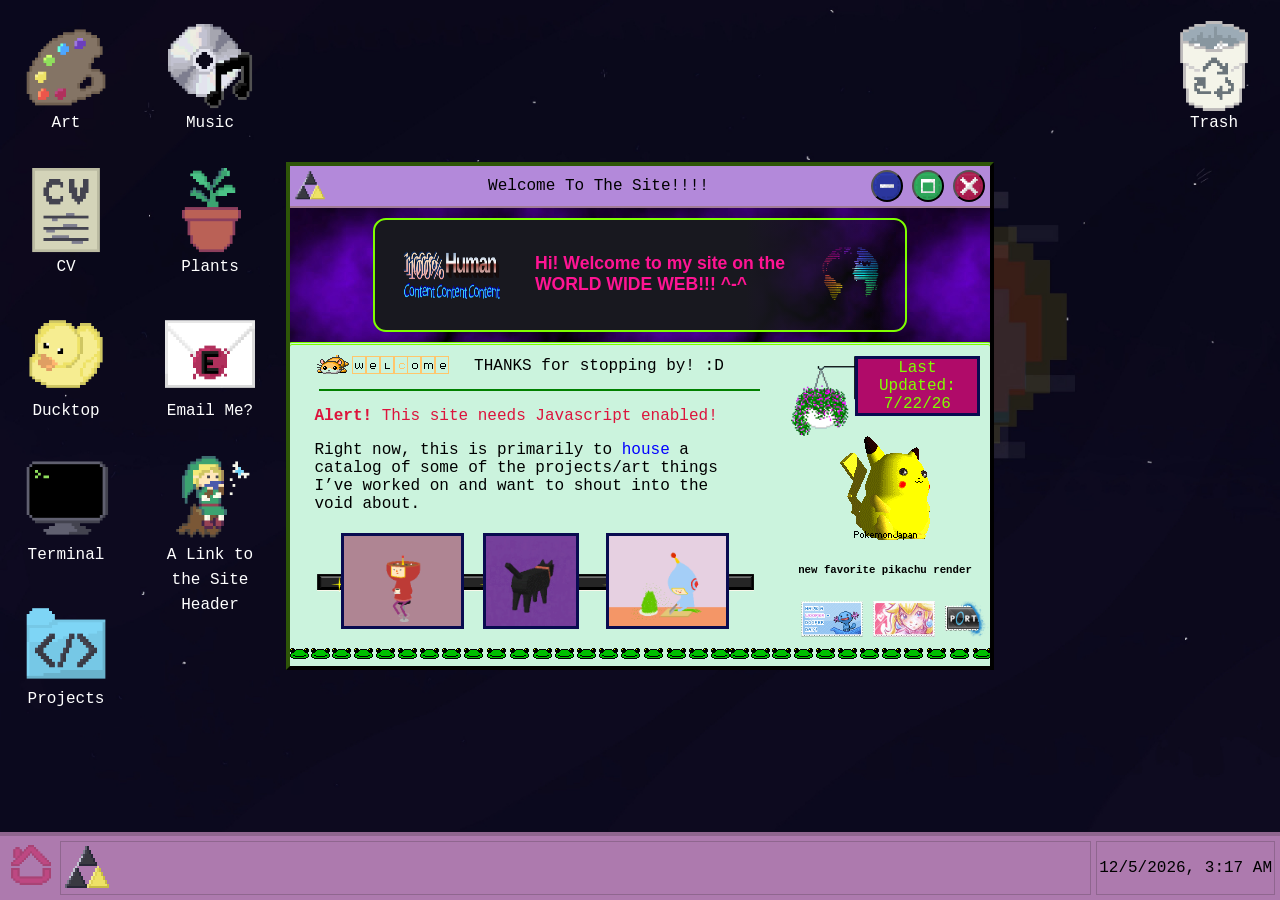
<file: index.html>
<!DOCTYPE html>
<html lang en>

<head>
  <meta charset="UTF-8">
  <meta name="viewport" contect="width=device-width, initial-scale=1.0">
  <meta http-equiv="X-UA-Compatible" content="ie=edge">
  <title>www.nataliechmura.com</title>
  <link rel="stylesheet" href="./style.css">
  <link rel="icon" href="./content/icons/Favicon.png" type=image/x-icon">
  <script src="./index.js"></script>
</head>

<body>
  <div class="image-container" alt="Desktop view, backgound shows slightly glitched pixelated heart in space">
    <div class="desktop-space" id="desktop-space">
      <div id="menu-container" class="home-menu">
        <div class="button-zone">
          <button class="restart" onclick="navbar.restart()"></button>
          <button class="sleep" onclick="navbar.sleep()"></button>
          <button class="power" onclick="navbar.power()"></button>
          <button class="dark-mode-toggle" id="toggles_dark_mode"></button>
        </div>
        <div class="pfp-zone">

        </div>
        <div class="info-zone">
          <span class="info-span" style="align-self: center;">Natalie Chmura</span>
          <div class="line"></div>
          <ul class="info-span" style="list-style-type: none; margin: 5px; padding: 0; text-align: center;">
            <li>he/she/they</li>
            <li></br></li>
            <li>Cleveland, Ohio</li>
            <li></br></li>
            <li>Computer Scientist</li>
          </ul>
          <div style="display: flex; flex-flow: row;">
            <p class="tip">
              BS </br>@tOSU
            </p>
            <div class="tip">
              <img src="./content/art/grad.gif"
                alt="loop of a graduate holding up a spinning diploma like they obtained an item in a zelda game"
                style="width: 96px; height: 118px;">
            </div>
          </div>
        </div>
        <div class="link-zone">
          <div class="line"></div>
          <span class="info-span" style="align-self: center;">Installed Programs</span>
          <div class="line"></div>
          <ul class="styling"> <!-- Regular Programs -->
            <li class="styling a" onclick="navbar.toggle_show('art-program')">
              <div class="licon art" alt="palette icon"></div>
              <span class="lspan">art projects</span>
            </li>
            <li class="styling a" onclick="navbar.show_file('cv', 'Natalie_Chmura_CV.pdf')">
              <div class="licon cv" alt="cv icon"></div>
              <span class="lspan">curriculum vitae</span>
            </li>
            <li class="styling a" onclick="navbar.toggle_show('duck-program')">
              <div class="licon duck" alt="rubber duck icon"></div>
              <span class="lspan">ducktop buddy</span>
            </li>
            <li class="styling a" onclick="navbar.toggle_show('terminal-program')">
              <div class="licon term" alt="terminal icon"></div>
              <span class="lspan">terminal</span>
            </li>
            <li class="styling a" onclick="navbar.toggle_show('file-program')">
              <div class="licon file" alt="file folder icon"></div>
              <span class="lspan">other projects</span>
            </li>
            <li class="styling a" onclick="navbar.toggle_show('music-program')">
              <div class="licon music" alt="music note icon"></div>
              <span class="lspan">music projects</span>
            </li>
            <li class="styling a" onclick="navbar.toggle_show('plant-program')">
              <div class="licon plant" alt="potted plant icon"></div>
              <span class="lspan">plant posts</span>
            </li>

            <li class="styling a" onclick="navbar.toggle_show('trash-program')">
              <div class="licon trash" alt="trash can icon"></div>
              <span class="lspan">trash program</span>
            </li>
          </ul>
          <div class="line"></div>
          <span class="info-span" style="align-self: center;">Web Links</span>
          <div class="line"></div>
          <ul class="styling"> <!-- Social Media -->
            <li class="styling a" onclick="window.open('https://github.com/natalieCloud', '_blank')">
              <div class="licon github" alt="Github logo"></div>
              <span class="lspan">github</span>
            </li>
            <li class="styling a" onclick="window.open('https://www.instagram.com/natalie_chmura', '_blank')">
              <div class="licon instagram" alt="Instagram logo"></div>
              <span class="lspan">instagram</span>
            </li>
            <li class="styling a" onclick="window.open('https://www.linkedin.com/in/nataliechmura34224/', '_blank')">
              <div class="licon linkedin" alt="linkedin logo"></div>
              <span class="lspan">linkedin</span>
            </li>
            <li class="styling a" onclick="window.open('https://pixelfed.social/Chmura', '_blank')">
              <div class="licon pixelfed" alt="pixelfed logo"></div>
              <span class="lspan">pixelfed</span>
            </li>
            <li class="styling a" onclick="navbar.sendEmail()">
              <div class="licon email" alt="email icon"></div>
              <span class="lspan" style="font-size: small;">ntchmura[@]proton.me</span>
            </li>
            <li class="styling a" onclick="window.open('http://www.nataliechmura.com', '_blank')">
              <div class="licon website" alt="tangerine icon"></div>
              <span class="lspan">website</span>
            </li>
          </ul>
        </div>
      </div>
      <div id="art-program-icon" class="desktop-full" style="left: 1rem; top: 1rem;"
        onclick="navbar.toggle_show('art-program')">
        <div class="desktop-icon art"></div>
        <div class="desktop-icon-text">Art</div>
      </div>
      <div id="cv-program-icon" class="desktop-full" style="left: 1rem; top: 10rem;"
        onclick="navbar.show_file('cv', 'Natalie_Chmura_CV.pdf')">
        <div class="desktop-icon cv"></div>
        <div class="desktop-icon-text">CV</div>
      </div>
      <div id="duck-program-icon" class="desktop-full" style="left: 1rem; top: 19rem;"
        onclick="navbar.toggle_show('duck-program')">
        <div class="desktop-icon duck"></div>
        <div class="desktop-icon-text">Ducktop</div>
      </div>
      <div id="email-program-icon" class="desktop-full" style="left: 10rem; top: 19rem;" onclick="navbar.sendEmail()">
        <div class="desktop-icon email"></div>
        <div class="desktop-icon-text">Email Me?</div>
      </div>
      <div id="file-program-icon" class="desktop-full" style="left: 1rem; top: 37rem;"
        onclick="navbar.toggle_show('file-program')">
        <div class="desktop-icon file"></div>
        <div class="desktop-icon-text">Projects</div>
      </div>
      <div id="music-program-icon" class="desktop-full" style="left: 10rem; top: 1rem;"
        onclick="navbar.toggle_show('music-program')">
        <div class="desktop-icon music"></div>
        <div class="desktop-icon-text">Music</div>
      </div>
      <div id="plant-program-icon" class="desktop-full" style="left: 10rem; top: 10rem;"
        onclick="navbar.toggle_show('plant-program')">
        <div class="desktop-icon plant"></div>
        <div class="desktop-icon-text">Plants</div>
      </div>
      <div id="terminal-program-icon" class="desktop-full" style="left: 1rem; top: 28rem;"
        onclick="navbar.toggle_show('terminal-program')">
        <div class="desktop-icon term"></div>
        <div class="desktop-icon-text">Terminal</div>
      </div>
      <div id="site-header-program-icon" class="desktop-full" style="left: 10rem; top: 28rem;"
        onclick="navbar.toggle_show('site-header-program')">
        <div class="desktop-icon site-header"></div>
        <div class="desktop-icon-text">A Link to the Site Header</div>
      </div>
      <div id="trash-program-icon" class="desktop-full" style="right: 1rem; top: 1rem;"
        onclick="navbar.toggle_show('trash-program')">
        <div class="desktop-icon trash"></div>
        <div class="desktop-icon-text">Trash</div>
      </div>
      <div id="art-program" class="running-prog">
        <div class="common head">
          <div class="pic-head" style="content: url(./content/icons/art_24.png);"></div>
          <span class="span-title">Art</span>
          <button class="button-head min" onclick="navbar.toggle_min('art-program')"></button>
          <button class="button-head max" onclick="navbar.toggle_max('art-program')"></button>
          <button class="button-head close" onclick="navbar.toggle_close('art-program')"></button>
        </div>
        <div class="build" id="build">

          <div class="content" style="background-color: transparent;">
            <div id="jupiter" class="art-page">
              <img src="./content/icons/coffee.png" style="position: absolute; width: 10%; bottom: 15%; left: 53%" alt="Cup of spilled coffee">
              <img src="./content/art/jupiter.jpg" class="art-img" style="border: 3px saddlebrown solid;" alt="Jupiter suncatcher on window in front of tree.">
              <div style="display: flexbox; flex-flow: column; width: 100%; flex-grow: 1;">
                <h3 class="art-title">Stained Glass Light Catcher, Jupiter</h3>
                <p class="art-talk">
                  Made in a crafts class I took in high-school. The first time I used a soldering iron!
                </p>
              </div>
              <div style="display: flexbox; position: absolute; bottom: 0rem; right: 0rem;">
                <button class="button-head prev" onclick="navbar.go_prev(0)"></button>
                <button class="button-head next" onclick="navbar.go_next(0)"></button>
              </div>
            </div>
            <div id="jfsp" class="art-page" >
              <img src="./content/art/jfsp.jpg" class="art-img" style="border: 5px black solid;" alt="square canvas, womans lower body in jumpsuit with green tint">
              <div style="display: flexbox; flex-flow: column; width: 100%; flex-grow: 1;">
                <h3 class="art-title">Jun Fukamachi Second Phase, Painted</h3>
                <p class="art-talk">
                  This is the piece that actually got me started in album cover painting! I enjoyed the aesthetic
                  but couldn't afford to/wasn't into collecting records. Absolute banger of an album - would highly
                  recommend!
              </div>
              <div style="display: flexbox; position: absolute; bottom: 0rem; right: 0rem;">
                <button class="button-head prev" onclick="navbar.go_prev(1)"></button>
                <button class="button-head next" onclick="navbar.go_next(1)"></button>
              </div>
            </div>
            <div id="reigen" class="art-page">
              <img src="./content/art/ar.jpg" class="art-img" style="border: 3px purple solid;" alt="man ready to scam you smiles advertising his psychic consultation services">
              <div style="display: flexbox; flex-flow: column; width: 100%; flex-grow: 1;">
                <h3 class="art-title">Arataka Reigen Poster, Painted</h3>
                <p class="art-talk">From the series Mob Psycho 100! Had a 2 year gap inbetween sketching it
                  and painting it... before I brought my paints to school with me these types of gaps were not uncommon.
                </p>
              </div>
              <div style="display: flexbox; position: absolute; bottom: 0rem; right: 0rem;">
                <button class="button-head prev" onclick="navbar.go_prev(2)"></button>
                <button class="button-head next" onclick="navbar.go_next(2)"></button>
              </div>
            </div>
            <div id="ram" class="art-page">
              <div style="display: flexbox; flex-flow: column; width: 100%; flex-grow: 1;">
                <img src="./content/art/ram.jpg" class="art-img" style="align-content: center; border: 5px goldenrod solid;" alt="painting of album cover, half-and-half two different robot masks">
                <h3 class="art-title">Random Access Memories, Painted</h3>
                <p class="art-talk talk-box">
                  This album was done during undergrad! Unknown before now - I chose this album for two reasons.
                  Surprisingly, it's not because it's my favorite (that'd have to be Discovery).
                  I knew I needed tone and underpainting practice for a <a
                    href="https://www.youtube.com/watch?v=JxIej2PMA9A&list=RDJxIej2PMA9A&start_radio=1">current wip</a>
                  and the slight difference in the blacks of Thomas' and Guy-Man's masks were incredibly nice for that.
                  The second being that I struggled with painting letters - still not my favorite tbh.
                </p>
              </div>
              <div style="display: flexbox; position: absolute; bottom: 0rem; right: 0rem;">
                <button class="button-head prev" onclick="navbar.go_prev(3)"></button>
                <button class="button-head next" onclick="navbar.go_next(3)"></button>
              </div>
            </div>
            <div id="mmask" class="art-page">
              <div style="content: url(./content/art/mmart.png)" class="art-img" alt="Pixel art image of spiked mask from zelda game - majora's mask "></div>
              <div style="display: flexbox; flex-flow: column; width: 100%; flex-grow: 1;">
                <h3 class="art-title">Majora's Mask Pixel Art</h3>
                <p class="art-talk">
                  After making a couple sprites for extra content in my group game dev project, I
                  kinda fell in love with making pixel art. Made this as my first non class
                  related piece. (Just like the rest of the pixel art and icons on this website!)
                </p>
              </div>
              <div style="display: flexbox; position: absolute; bottom: 0rem; right: 0rem;">
                <button class="button-head prev" onclick="navbar.go_prev(4)"></button>
                <button class="button-head next" onclick="navbar.go_next(4)"></button>
              </div>
            </div>
            <div id="musik" class="art-page">
              <div style="display: flex; flex-flow: column; width: 50%;">
                <img src="./content/art/musiks_cube.jpg" class="art-img" style="width: 100%; border: 5px silver solid;" alt="soft multi-colored cube shaped bag - label on top read's musik's in font of original rubix cube">
                <h4>cube exterior</h4>
                <img src="./content/art/cube_inner.jpg" class="art-img" style="width: 100%; border: 5px silver solid;" alt="bag open, can see colors of each side and cds in the bag">
                <h4>interior unlined</h4>
                <img src="./content/art/lining.jpg" class="art-img" style="width: 100%; border: 5px silver solid;" alt="bag open, added lining gives interior a winne-the-pooh pattern. cds in the bag">
                <h4>interior lined</h4>
              </div>
              <div style="display: flexbox; flex-flow: column; width: 100%; flex-grow: 1; margin-left: 50px;">
                <h3 class="art-title">Musiks Cube, C2C Crochet</h3>
                <p class="art-talk talk-box">
                  For this bag, my goal was to have something that fit my car's center console and was easy
                  to take in and out of the house - so I added a lining and bottom piece for support.
                  The rest of this page is going to detail the process for any interested crocheters.
                </p>
                <p class="art-talk talk-box"> 
                  Yarn Weight: Worsted (I used Acrylic) Hook: US H (500 mm)
                </p>
                <p class="art-talk talk-box">
                  Start by making the six panels. Each sub cube side consists of a 3x3 c2c crochet square - if you
                  want to make a solved cube, you can make a solid 9x9 square and stich the seams on after, like I did.
                </p>
                <p class="art-talk talk-box">
                  On each panel, you're going to want to use the surface slip stich pattern to create a tic-tac-toe
                  pattern.
                  For the embroidering route, you'll want to use the chain stitch. (For scrambled cube - joining the
                  squares in black by sc through the layers - ridge facing up)
                  Then, using black - do 1 round of sc around each of the panels ~120 if you do 3 sc per c2c square and
                  each corner.
                </p>
                <p class="art-talk talk-box">
                  The sides can then be joined however for the actual bag construction - I like using the mattress stitch
                  but it really depends on what vibe you want to go for!
                  For the top embroidery part I tried to replicate the "rubik's" but as "musik's" (for the CDs
                  ba-dum-tssshh). Not great at embroidering letters on crochet so
                  I don't have any tips. (sorry lol)
                </p>
                <p class="art-talk talk-box">
                  The lining was sewn into a box and then joined to the rim of the opening and lid with some spare rings
                  sandwiched in between.
                  To get bottom support I cut a sqare from a lettuce tub and put it between the crochet and lining layers.
                  There is definatley room for a zipper or other closing mechanism, I opted to leave it off for now.
                </p>
              </div>
              <div style="display: flexbox; position: absolute; bottom: 0rem; right: 0rem;">
                <button class="button-head prev" onclick="navbar.go_prev(5)"></button>
                <button class="button-head next" onclick="navbar.go_next(5)"></button>
              </div>
            </div>
            <div id="gsnk" class="art-page">
              <img src="./content/art/gsnk.jpg" class="art-img" style="border: 3px rgb(110, 29, 29) solid;" alt="anime couple walking side by side - boy's umbrella is titlted to protect girl from rain, but the angle makes it so the water pours on her head instead of protecting her">
              <div style="display: flexbox; flex-flow: column; width: 100%; flex-grow: 1;">
                <h3 class="art-title">Monthly Girl's Nozaki Kun, A Funny Scene</h3>
                <p class="art-talk">
                  Probably one of my all-time favorite series! I wanted to do a scene from this show, and although there were many contenders, 
                  I felt like this moment captured its vibe the best!
                </p>
              </div>
              <div style="display: flexbox; position: absolute; bottom: 0rem; right: 0rem;">
                <button class="button-head prev" onclick="navbar.go_prev(6)"></button>
                <button class="button-head next" onclick="navbar.go_next(6)"></button>
              </div>
            </div>
            <div id="hmc" class="art-page">
              <img src="./content/art/hmc.jpg" class="art-img" style="border: 4px palevioletred solid;" alt="Howl and Sophie taking a walk in the skies, from the studio ghibli film">
              <div style="display: flexbox; flex-flow: column; width: 100%; flex-grow: 1;">
                <h3 class="art-title">Howl's Face Took So Long, Painted</h3>
                <p class="art-talk">
                  Legitimately took as long as the rest of the painting I had to redo it so many times.
                </p>
              </div>
              <div style="display: flexbox; position: absolute; bottom: 0rem; right: 0rem;">
                <button class="button-head prev" onclick="navbar.go_prev(7)"></button>
                <button class="button-head next" onclick="navbar.go_next(7)"></button>
              </div>
            </div>
            <div id="collection" class="art-page">
              <img src="./content/art/collection.jpg" class="art-img" style="border: 2px green solid; height: 80%;" alt="large painting of mountain and cherry tree, three small paintings showing a cat, bee and jellyfish, and on mid-sized painting showing a autum day by a mountain">
              <div style="display: flexbox; flex-flow: column; width: 100%; flex-grow: 1;">
                <h3 class="art-title">Painted @ Alyssa's & ACMW, A Series</h3>
                <p class="art-talk talk-box">
                  One of the best party ideas (that I immediatley started using myself) was to have a second quieter
                  activity room, in this case painting,
                  away from the main event. The largest and smaller three were all done at the same party!
                </p>
                <p class="art-talk talk-box">
                  The second mountain was from an ACMW Bob Ross painting social. Haven't had the opportunity to talk much
                  about them on this site otherwise - and given
                  this was meant to incorporate the things that made me fall in love with my CS degree - I can't not
                  mention them! Without ACMW I don't know
                  if I would have made it through my undergrad. Words cannot express how much my time there has impacted
                  me :)
                </p>
              </div>
              <div style="display: flexbox; position: absolute; bottom: 0rem; right: 0rem;">
                <button class="button-head prev" onclick="navbar.go_prev(8)"></button>
                <button class="button-head next" onclick="navbar.go_next(8)"></button>
              </div>
            </div>
            <div id="vest" class="art-page">
              <img src="./content/art/vest.jpg" class="art-img" style="border: 5px rebeccapurple solid;" alt="dark brown solid knit sweater vest. sleves are ribbed and bodice is majority stockinette, but with some slight texture to it">
              <div style="display: flexbox; flex-flow: column; width: 100%; flex-grow: 1;">
                <h3 class="art-title">Knit Sweater Vest</h3>
                <p class="art-talk">
                  This pattern was whispered to me by the yarn like it was the green goblin mask. I heeded the call and
                  got a banging sweater vest.
                </p>
              </div>
              <div style="display: flexbox; position: absolute; bottom: 0rem; right: 0rem;">
                <button class="button-head prev" onclick="navbar.go_prev(9)"></button>
                <button class="button-head next" onclick="navbar.go_next(9)"></button>
              </div>
            </div>
            <div id="mtg" class="art-page">
              <div style="display: flex; flex-flow: column; width: 50%;">
                <img src="./content/art/grtk.jpg" class="art-img" style="width: 100%; border: 3px gold solid;" alt="wooden squares showing a menu, meowth (pokemon), and a lucky cat. Text is the same as a Magic the Gathering food and cat tokens">
                <h4>MTG Tokens</h4>
                <img src="./content/art/stk.jpg" class="art-img" style="width: 100%; border: 3px gold solid;" alt="shooting star, rays spell out 'the friends we made along the way'. Text is the same as a Magic the Gathering treasure token">
                <h4>Treasure Token</h4>
              </div>
              <div style="display: flexbox; flex-flow: column; width: 100%; flex-grow: 1; margin-left: 50px;">
                <h3 class="art-title">Painted MTG Tokens</h3>
                <p class="art-talk">
                  Made some custom tokens for my proxied commander deck! (Nethroi, Apex of Death)
                  I like having the smaller size so I can keep my zones from getting too card heavy.
                </p>
              </div>
              <div style="display: flexbox; position: absolute; bottom: 0rem; right: 0rem;">
                <button class="button-head prev" onclick="navbar.go_prev(10)"></button>
                <button class="button-head next" onclick="navbar.go_next(10)"></button>
              </div>
            </div>
            <div id="saiki" class="art-page">
              <img src="./content/art/saiki.jpg" class="art-img" style="border: 5px #b00b69 solid;" alt="Anime character Saiki Kusuo savors a dish of coffee jelly">
              <div style="display: flexbox; flex-flow: column; width: 100%; flex-grow: 1;">
                <h3 class="art-title">Saiki K, Snacking</h3>
                <p class="art-talk">First anime styled painting I did!</p>
              </div>
              <div style="display: flexbox; position: absolute; bottom: 0rem; right: 0rem;">
                <button class="button-head prev" onclick="navbar.go_prev(11)"></button>
                <button class="button-head next" onclick="navbar.go_next(11)"></button>
              </div>
            </div>
            <div id="hs" class="art-page">
              <img src="./content/art/hs.jpg" class="art-img" style="border: 3px tomato solid;" alt="dusty blue crochet triangle headscarf. two tangering slices and one tangerine are aligned on the wide end. vine with orange spheres boarders the opposing sides.">
              <div style="display: flexbox; flex-flow: column; width: 100%; flex-grow: 1;">
                <h3 class="art-title">Tangerine Hair Scarf, Crochet & Embroidery</h3>
                <p class="art-talk">
                  Made a tangerine themed granny sqare head scarf. (can really be any of the orange adjacent fruits)
                </p>
              </div>
              <div style="display: flexbox; position: absolute; bottom: 0rem; right: 0rem;">
                <button class="button-head prev" onclick="navbar.go_prev(12)"></button>
                <button class="button-head next" onclick="navbar.go_next(12)"></button>
              </div>
            </div>
            <div id="ssb" class="art-page">
              <img src="./content/art/ssb.jpg" class="art-img" style="border: 5px white solid;" alt="Small green tentacle'd creature vomiting up rainbows, in crochet">
              <div style="display: flexbox; flex-flow: column; width: 100%; flex-grow: 1;">
                <h3 class="art-title">Infant SunStalker from Kingdom Death Monster, Crochet</h3>
                <p class="art-talk">
                  This was a gift/comission for a cousin. The rainbow vomit can be stuffed in the stomach with plenty of
                  left over
                  room to use for dice storage!
                </p>
              </div>
              <div style="display: flexbox; position: absolute; bottom: 0rem; right: 0rem;">
                <button class="button-head prev" onclick="navbar.go_prev(13)"></button>
                <button class="button-head next" onclick="navbar.go_next(13)"></button>
              </div>
            </div>
          </div>
        </div>
      </div>
      <div id="duck-program" class="running-prog">
        <div class="common head">
          <div class="pic-head" style="content: url(./content/icons/duck_24.png);"></div>
          <span class="span-title">Ducktop</span>
          <button class="button-head min" onclick="navbar.toggle_min('duck-program')"></button>
          <button class="button-head max" onclick="navbar.toggle_max('duck-program')"></button>
          <button class="button-head close" onclick="navbar.toggle_close('duck-program') & navbar.DUCKTOP.stop()"></button>
        </div>
        <div class="content" style="font-family: 'Courier New', Courier, monospace;">
          <div style="width: 100%; height: auto; ">
            <h3 style="color: goldenrod; text-shadow: gray; text-align: center;">Introducing... the Duck Desktop Buddy!
            </h3>
            <p style="margin: 10px; margin-top: 30px;">
              Have you ever felt like Natalie's website was... a little lonely? You would no doubt be spending hours
              here if it
              weren't for that fact. Alternatively, you just want to learn more about what I could put under "ducks" and
              why I
              wanted them on this site.</p>
            <p style="margin: 10px;">
              Well the answer to that is here! Nice! What those of you who have seen me coding - or talked to me about
              coding extensions - may
              already be aware of, I am an avid <a href="https://tonybaloney.github.io/vscode-pets/">VS-Code Pets</a>
              fan! So the desktop duck buddy (or ducktop buddy ba-dum-tssh) is a little nod to my
              setup. It was also partially inspired by the game <a
                href="https://store.steampowered.com/app/1999360/Placid_Plastic_Duck_Simulator/">Placid Plastic Duck
                Simulator</a>!
            </p>
            <p style="margin: 10px;">
              I also added biography content and the name backstories for each of the ducks.
            </p>
            <p style="margin: 10px;">
              So how do you use this? You can select any of the ducks below and hit launch, which will then spawn the
              chosen duck in the
              bottom right-hand corner of the site. To keep it running while you look at the rest of the content, please
              select the minimize
              button. Hitting close will exit the program entirely. Happy duck watching!
            </p>
          </div>
          <form action="submit" method="">
            <div class="duck-bio">
              <input type="radio" class="duck-radio" id="higgs" name="duck-choice" value="higgs" onchange="navbar.change_val('higgs', 'Higgs Boson')">
              <div class="about-fmt">
                <h3 style="text-align: center; color: rgb(117, 86, 6);">Higgs Boson</h3>
                <h4>Birthday: 10/27/20</h3>
                  <p style="font-size: 15px;">A clubmate from the sci-fi club was doing a (distanced!) Halloween event,
                    passing out ducks and candy
                    to any members that wanted them. Being very physics focused at the time, I named him after the Higgs
                    Boson particle. For the rabbit-hole oriented among you, I recommend
                    the related topic '<a
                      href="https://en.wikipedia.org/wiki/Spontaneous_symmetry_breaking#Sombrero_potential">sombrero
                      potential</a>'.</p>
              </div>
              <div class="duck-icon higgs" alt="Astronaut rubber duck"></div>
            </div>
            <div class="duck-bio">
              <input type="radio" class="duck-radio" id="napstar" name="duck-choice" value="napstar" onchange="navbar.change_val('napstar', 'Napstar')">
              <div class="duck-icon napstar" alt="purple vested pirate rubber duck"></div>
              <div class="about-fmt">
                <h3 style="text-align: center; color: rgb(111, 22, 194);">Napstar</h3>
                <h4>Birthday: 3/24/23</h3>
                  <p style="font-size: 15px;">A professor in the department had a surplus of rubber ducks he was giving
                    out to students.
                    Known for my love of pirates, this duck was grabbed and given to me. The name comes from the
                    classic music piracy software of the same name. Why "Napstar" in particular? Its logo had a similar
                    purple color to the vest!</p>
              </div>
            </div>
            <div class="duck-bio">
              <input type="radio" class="duck-radio" id="timmy" name="duck-choice" value="timmy" onchange="navbar.change_val('timmy', 'Timmy')">
              <div class="about-fmt">
                <h3 style="text-align: center; color: rgb(42, 165, 18);">Timmy</h3>
                <h4>Birthday: 8/31/23</h3>
                  <p style="font-size: 15px;">Like Tommy, was a gift from one of my brothers. Named after one of the
                    Nooklings
                    in the animal crossing series, this name comes namely from the duck being part of
                    a duo, and one that references gaming.</p>
              </div>
              <div class="duck-icon timmy" alt="Green gamer rubber duck"></div>
            </div>
            <div class="duck-bio">
              <input type="radio" class="duck-radio" id="tommy" name="duck-choice" value="tommy" onchange="navbar.change_val('tommy', 'Tommy')">
              <div class="duck-icon tommy" alt="Blue gamer rubber duck"></div>
              <div class="about-fmt">
                <h3 style="text-align: center; color: rgb(18, 52, 165);">Tommy</h3>
                <h4>Birthday: 8/31/23</h3>
                  <p style="font-size: 15px;">Like Timmy, was a gift from one of my brothers. Named after one of the
                    Nooklings
                    in the animal crossing series, this name comes namely from the duck being part of
                    a duo, and one that references gaming.</p>
              </div>
            </div>
            <div class="duck-bio">
              <input type="radio" class="duck-radio" id="nami" name="duck-choice" value="nami" onchange="navbar.change_val('nami', 'Nami')">
              <div class="about-fmt">
                <h3 style="text-align: center; color: rgb(146, 94, 15);">Nami</h3>
                <h4>Birthday: 10/18/23</h3>
                  <p style="font-size: 15px;">ACMW - mentorship duck decorating event. I saw the headphones and knew I
                    had
                    to incorperate them somehow. Did not really plan anything, but went for a "gaming accessory"
                    aesthetic. Nami is a character that I use for a gaming pfp. The keyboard featured on the baseplate
                    uses the QWERTY layout.</p>
              </div>
              <div class="duck-icon nami" alt="Pink gamer rubber duck, cat ear headphones"></div>
            </div>
            <div class="duck-bio">
              <input type="radio" class="duck-radio" id="nimda" name="duck-choice" value="nimda" onchange="navbar.change_val('nimda', 'Nimda')">
              <div class="duck-icon nimda" alt="red rubber duck with hack ohio logo on chest"></div>
              <div class="about-fmt">
                <h3 style="text-align: center; color: rgb(138, 28, 13);">Nimda</h3>
                <h4>Birthday: 10/29/23</h3>
                  <p style="font-size: 15px;">tOSU's 2023 hackathon gave out many forms of swag. My personal favorite
                    was obviously,
                    the duck. Due to the numerous hacking related jokes my groupmates and I made,
                    I wanted to give this duck a name related to something compsci/hacking/virus related. So, this duck
                    is named
                    after the nimda virus* - a malicious file infecting worm - very fun! :)</br>

                    *which is 'admin' spelled backwords!
                  </p>
              </div>
            </div>
            <div class="duck-bio">
              <input type="radio" class="duck-radio" id="brock" name="duck-choice" value="brock" onchange="navbar.change_val('brock', 'Brock')">
              <div class="about-fmt">
                <h3 style="text-align: center; color: rgb(15, 59, 6);">Brock</h3>
                <h4>Birthday: ?/??/??</h3>
                  <p style="font-size: 15px;">
                    To be completely honest, I have no clue where this duck came into my life, or when.
                    All I know is that it was sometime after Spring 2022 and before May 2025. I wasn't entirely sure
                    what the blue part on his head was, but it vaguely reminded
                    me of a long handle frying pan. Naturally, I thought of <a
                      href="https://www.youtube.com/watch?v=oawUi9s3ENE">this classic line</a>:
                    If anyone has any information on duck events that I might have aquired this fella at,
                    please let me know.
                  </p>
              </div>
              <div class="duck-icon brock" alt="pink rubber duck with blue hat tyoe thing on head"></div>
            </div>
            <div class="duck-bio">
              <input type="radio" class="duck-radio" id="guy" name="duck-choice" value="guy" onchange="navbar.change_val('guy', 'Guy')">
              <div class="duck-icon guy" alt="classic rubber duck with heart shades and gold chain"></div>
              <div class="about-fmt">
                <h3 style="text-align: center; color: rgb(141, 15, 135);">Guy</h3>
                <h4>Birthday: 10/2/24</h3>
                  <p style="font-size: 15px;">
                    2024's ACMW duck! With this duck I did not have any ideas for a theme like I did the previous
                    year, so this duck was mostly prop oriented. Gave him the glasses and chain because they were cute,
                    and the
                    chair because he needed a throne to sit on ^u^. Not entirely sure where the name came from, adored
                    nonetheless!
                  </p>
              </div>
            </div>
            <div class="duck-bio">
              <input type="radio" class="duck-radio" id="shaduck" name="duck-choice" value="shaduck" onchange="navbar.change_val('shaduck', 'Shaduck')">
              <div class="about-fmt">
                <h3 style="text-align: center; color: rgb(0, 0, 0);">Shaduck the Hedgehog</h3>
                <h4>Birthday: 2/1/25</h3>
                  <p style="font-size: 15px;">
                    More obvious then the others, this duck is named after the hedgehog on which
                    he is modeled. Also, his middle and last names are 'The' and 'Hedgehog' respectivley. 100%
                    intentional and not
                    because there aren't really any duck puns that worked with hedgehog.</p>
              </div>
              <div class="duck-icon shaduck" alt="rubber duck that looks like the sonic character shadow the hedgehog"></div>
            </div>
          </form>
        </div>
        <div class="sticky-footer">
          <span style="width: 100%; line-height: 40px; height: 40px;">
            <div id="choice-duck" style="display: inline-flex; left: 3%; position: relative;"></div>
              <button id="submit-duck" class="submit-duck" onclick="navbar.DUCKTOP.launch()" disabled>
                Launch
              </button>
          </span>
        </div>


      </div>
      <div id="file-program" class="running-prog">
        <div class="common head">
          <div class="pic-head" style="content: url(./content/icons/file_24.png);"></div>
          <span class="span-title">Project Files</span>
          <button class="button-head min" onclick="navbar.toggle_min('file-program')"></button>
          <button class="button-head max" onclick="navbar.toggle_max('file-program')"></button>
          <button class="button-head close" onclick="navbar.toggle_close('file-program')"></button>
        </div>
        <div class="content" style="font-family: 'Courier New', Courier, monospace;">
          <div class="file-entry highlight" onclick="navbar.show_file('mpi_benchmarking.pdf', 'Benchmark Automation.pdf')">
            <h4 style="display: flexbox; flex-grow: 1; margin-left: 10px;">MPI Benchmark Automation in High Performance
              Computing</h4>
          </div>
          <div class="file-entry highlight"
            onclick=" window.open('https://extensions.libreoffice.org/en/extensions/show/99336', '_blank')">
            <h4 style="display: flexbox; flex-grow: 1; margin-left: 10px;">LibreOffice Impress Block Game Theme</h4>
          </div>
          <div class="file-entry highlight"
            onclick=" window.open('https://extensions.libreoffice.org/en/extensions/show/99337', '_blank')">
            <h4 style="display: flexbox; flex-grow: 1; margin-left: 10px;">LibreOffice Impress Strawberry Milk Theme
            </h4>
          </div>
          <div class="file-entry highlight" onclick="navbar.show_file('rsa_number_theory.pdf', 'RSA_Num_Theory_Cryptography.pdf')">
            <h4 style="display: flexbox; flex-grow: 1; margin-left: 10px;">RSA Number Theory</h4>
          </div>
          <a class="file-entry highlight" onclick=" window.open('https://github.com/natalieCloud/Polyomino-Generation', '_blank')">
            <h4 style="display: flexbox; flex-grow: 1; margin-left: 10px;">Polyominos Project</h4>
          </a>
          <div class="file-entry highlight" onclick=" window.open('https://github.com/natalieCloud/arp_reach', '_blank')">
            <h4 style="display: flexbox; flex-grow: 1; margin-left: 10px;">Arp-Reach</h4>
          </div>
        </div>
      </div>
      <div id="music-program" class="running-prog">
        <div class="common head">
          <div class="pic-head" style="content: url(./content/icons/music_24.png);"></div>
          <span class="span-title">Music</span>
          <button class="button-head min" onclick="navbar.toggle_min('music-program')"></button>
          <button class="button-head max" onclick="navbar.toggle_max('music-program')"></button>
          <button class="button-head close" onclick="navbar.toggle_close('music-program')"></button>
        </div>
        <div class="content" style="font-family: 'Courier New', Courier, monospace;">
          <h3 style="color: darkturquoise; text-align: center;">Coming Soon... More Content!</h3>
          <p style="margin: 10px; margin-top: 30px;">
            Hiiiiii!!! So right now I'm in the process of filling this section out. Have some ideas planned but nothing
            I feel
            comfortable showing now. Until then, you can enjoy a gallery of bass pictures and my daily song
            recommendations!
          </p>
          <h3 style="text-align: center;">Song of the Day:</h3>
          <div id="daily-songs"></div>
          <figure style="display: inline-block;">
            <img id="corner_stella" src="./content/pictures/corner_stella.jpg" style="position: relative; width: 300px; height: auto; margin: 50px;
              border: 4px solid palevioletred;" alt="light blue bass guitar stands in corner by bookshelf">
            <figcaption>"Natalie puts Stella in the Corner"</figcaption>
          </figure>
          <figure style="display: inline-block;">
            <img id="horistellantal" src="./content/pictures/horistellantal.jpg" style="position: relative; width: 450px; height: auto;  margin: 50px;
              border: 4px solid rgb(84, 94, 105);" alt="light blue bass guitar lies on dusty rose comforter">
            <figcaption>Photo taken after break</figcaption>
          </figure>
          <figure style="display: inline-block;">
            <img id="stella_drawn" src="./content/art/stella_drawn.png" style="position: relative; width: 400px; height: auto; margin: 50px;
              border: 4px solid rgb(81, 150, 54);" alt="drawn image off light blue bass guitar">
            <figcaption>Stella; Drawn in Notability</figcaption>
          </figure>
        </div>
      </div>
      <div id="plant-program" class="running-prog">
        <div class="common head">
          <div class="pic-head" style="content: url(./content/icons/plant_24.png);"></div>
          <span class="span-title">Plants</span>
          <button class="button-head min" onclick="navbar.toggle_min('plant-program')"></button>
          <button class="button-head max" onclick="navbar.toggle_max('plant-program')"></button>
          <button class="button-head close" onclick="navbar.toggle_close('plant-program')"></button>
        </div>
        <div class="content" style="flex-flow: row;">
          <div style="display: flexbox; width: 40%; float: left; margin: 15px;"> 
          <p>I forgot what I was originally gonna put here and had weirdly few notes recorded about this section.</p> 
          <p>
            In any case – grapevine appreciation time!!! My favorite part of my parent’s yard has got to be the grapevines. 
            I loved going up to them and biting the tendrils right off the vine! (saying loved as if I don’t do this anymore daghj) 
            On the right you can see a real, unedited photo of me taking a bite.
          </p>
          <p>
            I’m trying to get an indoor transplant going, so I’ll be updating this section with progress!
          </p>
        </div>
        <div style="display: flexbox; width: 50%; float: left; flex-grow: 1; padding: 20px;">
          <div style="content: url('content/pictures/uneditedphotoofme.jpg'); width: 100%;" alt="Picture of Natalie eating part of a grapevine"></div>
        </div>
        </div>
      </div>
      <div id="terminal-program" class="running-prog term">
        <div class="term head">
          <div class="pic-head" style="content: url(./content/icons/term_24.png);"></div>
          <span class="span-title">Terminal</span>
          <button class="button-head min" onclick="navbar.toggle_min('terminal-program')"></button>
          <button class="button-head max" onclick="navbar.toggle_max('terminal-program')"></button>
          <button class="button-head close" onclick="navbar.toggle_close('terminal-program')"></button>
        </div>
        <div class="content">
          <div class="running-term" style="padding: 5px; padding-top: 0;">
            <div class="history" id="history">
              <div class="term-history">
                Welcome to NTerminalC! </br> </br>
                Enter `help` to see a list of commands, `help more` for a more detailed
                explanation for those unfamiliar with the terminal setup. </br> </br>
              </div>
            </div>
            <form name="term-input" style="overflow: hidden; display: flex;" action="javascript:void(0);"
              onsubmit="term.parse_command()">
              <label for="termput" id="preface"
                style="display: inline-flexbox; font-size: 16px; float: left; margin: 0 auto; margin-left: 10px;  margin-right: 7px; padding: 0; line-height: 24px;">guest@natchm-website:~$
              </label>
              <input class="termput" id="baseball_stat_1" name="data_baseball_stat_1" type="text" autofocus="autofocus"
                autocomplete="off">
              <input type="submit" hidden>
            </form>
          </div>
        </div>
      </div>
      <div id="trash-program" class="running-prog">
        <div class="common head">
          <div class="pic-head" style="content: url(./content/icons/trash_24.png);"></div>
          <span class="span-title">Trash</span>
          <button class="button-head min" onclick="navbar.toggle_min('trash-program')"></button>
          <button class="button-head max" onclick="navbar.toggle_max('trash-program')"></button>
          <button class="button-head close" onclick="navbar.toggle_close('trash-program')"></button>
        </div>
        <div class="content" style="font-family: 'Courier New', Courier, monospace;">
          <div id="trash-item" style="display: flex; overflow-x:hidden; margin: 0px; padding: 0px;" class="highlight"
            ondblclick="navbar.toggle_show('txt-program')">
            <h4 style="display: flexbox; flex-grow: 1;">secrets.txt</h4>
            <input style="display: flexbox; padding-right: 20px;" type="checkbox" id="empty-trash" name="secrets.txt"
              value="secrets.txt" onchange="document.getElementById('trash-button').disabled = !this.checked;">
          </div>
        </div>
        <div class="sticky-footer">
          <span style="width: 100%; line-height: 40px; height: 40px;">
            Empty trash?
            <button class="submit-trash" id="trash-button" onclick="navbar.empty()" disabled>
              Empty
            </button>
          </span>
        </div>
      </div>
      <div id="txt-program" class="running-prog">
        <div class="common head">
          <div class="pic-head" style="content: url(./content/icons/txt_24.png);"></div>
          <span class="span-title">secrets.txt</span>
          <button class="button-head min" onclick="navbar.toggle_min('txt-program')"></button>
          <button class="button-head max" onclick="navbar.toggle_max('txt-program')"></button>
          <button class="button-head close" onclick="navbar.toggle_close('txt-program')"></button>
        </div>
        <div class="content" style="font-family: 'Courier New', Courier, monospace;">
          <object data="./content/programs/secrets.txt" type="text/plain" width="100%" height="100%"
            style="min-height: 454px;"></object>
        </div>
      </div>
      <div id="site-header-program" class="running-prog" style="display: flex; border-color: rgb(46, 85, 8);">
        <div class="head site-header">
          <div class="pic-head" style="content: url(./content/icons/link_24.png);"></div>
          <span class="span-title">Welcome To The Site!!!!</span>
          <button class="button-head min" onclick="navbar.toggle_min('site-header-program')"></button>
          <button class="button-head max" onclick="navbar.toggle_max('site-header-program')"></button>
          <button class="button-head close" onclick="navbar.toggle_close('site-header-program')"></button>
        </div>
        <div class="content site-header-program" alt="hazy purple mist on black background ">
          <div class="content-col">
            <div class="welcome_banner">
              <img src="content/100Human.png" style="width: 100px; position: relative; float: left; margin: 15px;" alt="100% humand made content label">
              <h4 style="position: relative; color: deeppink; margin-left: 20px; margin-right: 20px; 
                font-size: 110%; float: left; font-family:'Segoe UI', Tahoma, Geneva, Verdana, sans-serif">
                Hi! Welcome to my site on the</br>WORLD WIDE WEB!!! ^-^</h4>
                <img src="content/from_online/color_earth.gif"
                style="height: 60px; width: 60px; display: flexbox; position: relative; margin: 15px; float: left;">
            </div> 
          <div class="displaying" style="flex-flow: column;">
            <div style="display: flex; flex-flow: row;">
              <div class="new-info-box" style="width: 70%; height: fit-content; left: 0%;">
                <div class="it" style="top: 10px; width: 90%; height: fit-content; left: 5%;">
                  <img src="content/from_online/hamsterfinal.gif" style="display: inline; size: 80px; margin-bottom: -5px;" alt="hamster with a welcome sign">
                  <p style="text-align: center; display: inline; margin-bottom: 20px; flex-grow: 1;">THANKS for stopping by! :D</p>
                  <div class="newline" style="border-bottom: 2px solid green ;"></div>
                  <p style="color: crimson;"> <strong>Alert!</strong> This site needs Javascript enabled!</p>
                  <p>Right now, this is primarily to <span style="color: blue;">house</span> 
                    a catalog of some of the projects/art things I’ve worked on and want to shout into the void about.</p>       
                </div>
                <div class="it" style="width: 90%; height: 100px; left: 5%; margin-top: 5%;">
                  <div class="it" style="width: 100%; height: 20px; position: relative; top: 44%;">
                    <img src="content/from_online/sparkles5.gif" style=" width: 100%; height: 20px;" alt="black sparkles">
                  </div>
                    <img src="content/from_online/Miso.gif" style="height: 90px; position: absolute; left: 6%; top: 5px; border: #090b50 solid 3px;" alt="katamari cousin miso">
                    <img src="content/from_online/catamari.gif" style="height: 90px; position: absolute; top: 5px; right: 40%; margin-top: 0%; border: #090b50 solid 3px;" alt="katamri damacy cat model">
                    <img src="content/from_online/wuddup.gif" style="height: 90px; position: absolute; right: 6%; top: 5px; border: #090b50 solid 3px;" alt="katamari cousin wuddup">
                </div>
              </div>
              <div class="new-info-box" style="width: 30%; height: fit-content; right: 0%;">
                <div class="it" style="width: 90%; left: 5%; margin-top: 5%; display: flex; justify-content: center; align-items: center; flex-flow: column;">
                  <div style="display: flex;">
                    <img src="content/from_online/flower 142.gif" style="height: 80px; position: relative;" alt="hanging potted dark pink flowers">
                    <div style="background-color: #b00b69; border: #090b50 solid; color: chartreuse; 
                    margin-bottom: 10px; height: fit-content; text-align: center;">Last Updated:</br>7/22/26</div>
                  </div>
                  <img src="content/from_online/pikachuuu.webp" alt="slightly off looking render of pikachu">
                  <h6 style="text-align: center;">new favorite pikachu render</h6>
                  <div style="display: flex; position: relative;">
                    <img src="content/from_online/woopa.png" style="width: 33%; margin-left: 10px;" alt="Have a wooper dooper day stamp">
                    <img src="content/from_online/peach.jpg" style="width: 33%; margin-left: 10px;" alt="princess peach stamp">
                    <img src="content/from_online/portal1.png" style="width: 33%; margin-left: 10px;" alt="portal entrance stamp">
                  </div>
                </div>
              </div>
            </div>
            <div class="new-info-box" style="width: 100%; height: fit-content; position: relative; margin-bottom: 40px;">
              <div style="height: 13px; width: 100%; margin: 10px; margin-left: 0; display: flexbox; background-image: url(content/from_online/linerr.gif); background-repeat: repeat;"></div>
              <div class="flex-row">
                <div class="it" style="display: flexbox; width: 10%; margin: 2.5%; margin-top: auto; align-content: center;">
                  <div class="flex-col" style="width: fit-content; margin: auto;">
                    <img src="content/from_online/spinningcd.gif" style="margin: 10px;" alt="spinning cd">
                    <img src="content/from_online/spinningcd.gif" style="margin: 10px;" alt="spinning cd">
                    <img src="content/from_online/spinningcd.gif" style="margin: 10px;" alt="spinning cd">
                    <img src="content/from_online/spinningcd.gif" style="margin: 10px;"alt="spinning cd">
                  </div>
                </div>
                <div class="home2">
                  <p>
                    I have stuff related to past and current work in Computer Science! If you are curious about it check out my CV or the projects
                    folder!
                  </p>
                  <img src="content/from_online/bear 89.gif" style="width: 70px; display: inline;" alt="walking polar bear">
                  <img src="content/from_online/cws00105.png" style="width: 70px; display: inline;" alt="right arrow">
                  <img src="content/from_online/coming soon.gif" style="width: 100px; display: inline;" alt="light lined coming soon sign">
                  <img src="content/from_online/cws00106.png" style="width: 70px; display: inline;" alt="left arrow">
                  <img src="content/from_online/bear 89.gif" style="width: 70px; display: inline; transform: scale(-1, 1);" alt="walking polar bear">
                  <p>
                    I'm planning to drop more LibreOffice impress templates, but they'll be on my own 
                    account instead of the Open Source Club @OSU's account. It will all be linked here as well though!! Date TBD
                  </p>
                </div>
                <div class="it" style="display: flexbox; width: 10%; margin: 2.5%; margin-top: auto; align-content: center;">
                  <div class="flex-col" style="width: fit-content; margin: auto;">
                    <img src="content/from_online/spinningcd.gif" style="margin: 10px;" alt="spinning cd">
                    <img src="content/from_online/spinningcd.gif" style="margin: 10px;" alt="spinning cd">
                    <img src="content/from_online/spinningcd.gif" style="margin: 10px;" alt="spinning cd">
                    <img src="content/from_online/spinningcd.gif" style="margin: 10px;"alt="spinning cd">
                  </div>
                </div>
              </div>
                <img src="content/from_online/chao-read.gif" style="width: 12%; position: absolute; right: 7%; bottom: -9%;" alt="chao reading">
            </div>
            <div class="new-info-box" style="width: 100%; height: fit-content; position: relative;">
              <div style="width: 100%; height: fit-content;">
                <img src="content/from_online/asb50036.png" style="width: 32%; position: relative; float: right; margin-right: 20px; border: 2px inset black;" alt="eyeglasses on table, black and white">
                <img src="content/from_online/i-66242.gif" style="display: flexbox; width: 12%; position: absolute; bottom: -15%; right: -1%;" alt="flower">
                <img src="content/from_online/bjd00034.png" style="display: flexbox; width: 16%; position: absolute; bottom: -2%; left: 2%;" alt="stepladder">
                <img src="content/from_online/gomanwal.gif" style="display: flexbox; width: 10%; position: relative; margin-top: 10px; left: 53%; border: 4px double goldenrod;" alt="golden drawing figuring walking">
                <img src="content/from_online/bcr00036.png" style="display: flexbox; width: 10%; position: absolute; bottom: 20%; left: 18%;" alt="lime">
                <img src="content/from_online/bga00009.png" style="display: flexbox; width: 10%; position: absolute; bottom: 10%; left: 27%;" alt="coconut">
                <img src="content/from_online/bcr00035.png" style="display: flexbox; width: 8%; position: absolute; bottom: 0%; left: 22%;" alt="lemon">
                <img src="content/from_online/bcv00008.png" style="display: flexbox; width: 12%; position: absolute; bottom: 0%; left: 13%;" alt="grapes">
                <img src="content/from_online/bfz00017.png" style="display: flexbox; width: 19%; position: absolute; bottom: 5%; left: 35%;" alt="pumpkin">
                <img src="content/from_online/bdf00019.png" style="display: flexbox; width: 14%; position: absolute; bottom: 0%; left: 30%;" alt="watermelon slice">
                <img src="content/from_online/bdb00012.png" style="display: flexbox; width: 8%; position: absolute; bottom: 5%; left: 47%;" alt="pear">
                <img src="content/from_online/bdh00002.png" style="display: flexbox; width: 5%; position: absolute; bottom: -5%; left: 22%;" alt="peanut">
                <img src="content/from_online/bfv00008.png" style="display: flexbox; width: 11%; position: absolute; bottom: 0%; left: 39%;" alt="olives">
              </div>
            </div>
            <div class="new-info-box" style="display: flex; width: 100%; height: fit-content; position: relative;">
              <div class="flex-row" style="width: 100%; height: fit-content; align-items: center;">
                <div class="it" style="display: flexbox; width: 45%;">
                  <div class="it" style="width: 95%; left: 5%">
                    <img src="content/from_online/luckycat2.gif" style="width: 25%; position: relative; left: 2%; margin: 0;" alt="lucky cat waving">
                    <img src="content/from_online/blimp 3.gif" style="width: 25%; position: relative; left: 55%; top: 13px" alt="flying blimp">
                    <div class="home3-style">
                      <p>
                        This website was made with pure HTML, CSS, and JavaScript!
                      </p>
                      <p>
                        There might be some real "test-in-prod" events ahead of us here- appreciate your patience as I iron these out.
                      </p>
                      <p>
                        Source code available on Github.
                      </p>
                      <p>
                        <span style="color: red">SPOILER WARNING</span> there’s some things I hid around this website so avoid looking at the code for answers please!</br> </br>
                        Also, all the art outside this page was done by me! In page art + gifs can be sourced below!
                      </p>
                    </div>
                    <div class="boarder"></div>
                  </div>
                </div>
                <div class="it" style="display: flexbox; width: 55%;">
                  <div class="it" style="width: 90%; left: 5%;">
                    <div style="display: flexbox; width: 100%; margin: auto; align-content: center; justify-content: center; text-align: center;">
                      <img src="content/from_online/line29.gif" style="width: 100%; margin-bottom: 20px;" alt="border line of strawberries and sparkles">
                      <h3 style="color: #090b50;">Like the backgrounds? </br> They're just <span style="color: red;">ONE</span> click away!:</br></h3>
                      <a href="content/Desktop.png" download><div class="small_bk_a" alt="desktop format of heart in space background"></div></a>
                      <a href="content/Mobile.png" download><div class="small_bk_b"  alt="mobile format of heart in space background"></div></a>
                      <p>desktop and mobile </br> ripe for the clicking!</p>
                      <img src="content/from_online/cat_thing.gif" style="width: 15%; position: absolute; right: 4%; bottom: 5%" alt="cat type creature bouncing">
                      <img src="content/from_online/line29.gif" style="width: 100%; margin-top: 20px;" alt="border line of strawberries and sparkles">
                    </div>
                  </div>
                </div>
              </div>
            </div>
            <div class="new-info-box" style="display: flex; width: 100%; height: fit-content; position: relative;">
              <div class="flex-row" style="width: 100%; height: fit-content; align-items: center; justify-content: center;">
                <div class="it" style="display: flexbox; width: 50%; height: fit-content; justify-content: center; align-content: center;">
                  <img src="content/from_online/Vlvbtyshck.gif" style="width: 100%;" alt="sailor venus attacks!">
                  <img src="content/from_online/vine12.gif" style="width: 100%;" alt="flower border">
                  <div class="it" style="width: 40%; left: 30%">
                    <img src="content/from_online/blinkiesCafe-67.gif" style="width: 100%; margin-top: 10px;" alt="This is, excuse me - a DAMN fine blinky">
                  </div>
                  <img src="content/from_online/bwj00032.png" style="width: 20%; margin-top: 20px;" alt="coffee machine">
                  <img src="content/from_online/cup.gif" style="width: 100%; margin-top: 40px;" alt="cup border">

                  <img src="content/from_online/baa00048.png" style="width: 12%; position: absolute; left: 25%; top: 70%;" alt="cup of coffee">
                  <img src="content/from_online/baa00050.png" style="width: 12%; position: absolute; left: 43%; top: 55%" alt="cup of coffee">
                  <img src="content/from_online/baa00052.png" style="width: 12%; position: absolute; left: 19%; top: 48%" alt="cup of coffee">
                  <img src="content/from_online/phoenix-wright-ace-attorney.gif" style="position: absolute; width: 30%; right: 10%; top: 56%; border: double black;" alt="Godot with coffee - ace attorney">
                  <img src="content/from_online/baa00049.png" style="width: 17%; position: absolute; right: 0%; top: 68%;" alt="pot of coffee">
                </div>
                <div class="it" style="display: flexbox; width: 50%; height: fit-content;">
                  <div class="home7-style">
                    <h2 style="color: #b00b69; position: static; top: 0; display: inline-block">Gifs && More!</h3>
                    <img src="content/from_online/wand.gif" style="display: inline-block;" alt="sailor moon wand">
                    <div style="padding: 5px;">
                    <a style="color:crimson;" target="_blank" href="https://99gifshop.neocities.org/">99gifshop</a>
                    </div>
                    <div style="padding: 5px;">
                      <a style="color: blue;" target="_blank" href="https://www.geocities.ws/slrmercuryxf/AnimatedGifs.html">Sailor Moon Gifs</a>
                    </div>
                    <div style="padding: 5px;">
                      <a style="color: mediumvioletred;" target="_blank" href="https://cutegif.neocities.org/">CuteGifs</a>
                    </div>
                    <div style="padding: 5px;">
                      <a style="color: rgb(95, 82, 6);" target="_blank" href="https://blinkies.cafe/">BlinkiesCafe</a>
                    </div>
                    <div style="padding: 5px;">
                      <a style="color: orangered;" target="_blank" href="https://bettysgraphics.neocities.org/">Betty's Graphics</a>
                    </div>
                    <div style="padding: 5px;">
                      <a style="color: green;" target="_blank" href="https://pixelsafari.neocities.org/">Pixel Safari</a> 
                    </div>
                    <div style="padding: 5px;">
                      <a style="color: rgb(0, 87, 128);" target="_blank" href="https://archive.org/details/ClickArt300000/ClickArtCover.png">ClickArt 300,000</a> 
                    </div>
                    <img src="content/from_online/cat 226.gif" style="width: 20%; position: absolute; right: 5%; bottom: 15%;" alt="cat on file cabinet">
                    <img src="content/from_online/chao.gif" style="width: 12%; position: absolute; right: 10%; bottom: 10%" alt="sitting chao">
                    <img src="content/from_online/turtle 17.gif" style="width: 20%; position: absolute; left: 8%; bottom: 9%; transform: scale(-1, 1);" alt="turtle walking">
                    <img src="content/from_online/137.gif" style="width: 20%; position: absolute; left: 2%; top: 5%" alt="large pink bow">
                  </div>
                </div>
              </div>
            </div>
            <div class="new-info-box flex-row" style="display: flex; width: 100%; height: fit-content; position: relative; justify-content: center;">
              <div style="display: flex; position: relative; width: 25%; justify-content: center; align-items: center; bottom: 10%;">
                <img src="content/from_online/Amonitor.gif" style="width: 50%; height: 35%; top: 0%" alt="box computer monitor">
              </div>
              <img src="content/from_online/kitty.gif" style="width: 10%; position: absolute; left: 6%; bottom: 75%;"alt="artemis from sailor moon resting">
              <img src="content/from_online/coffee 30.gif" style="height: 70px; position: absolute; left: 18%; bottom: 24%" alt="steaming cup of coffee">
              <img src="content/from_online/rubiks cube 3.gif" style="height: 60px; position: absolute; left: 0; bottom: 15%" alt="animated rubik's cube">
              <div class="home4">
                <img src="content/from_online/cat2.gif" alt="playing cat">
                <div class="newline" style="border-bottom: 2px solid purple;"></div>
                <p>I’m finicky at best on social media so this might end up being the most frequently updated place I exist
                  online… maybe? Anyways- enjoy poking around!
                </p>
                <div class="newline" style="border-bottom: 2px solid purple;"></div> </br>
                <img src="content/from_online/kao039.gif" alt="jumping dumpling with sparkles">
              </div>
              <div style="display: flex; width: 25%; position: relative; justify-content: center; align-items: center; bottom: 15%;">
                <img src="content/from_online/gif.gif" style="width: 80%;" alt="rotating text that says gif">
              </div>
              <img src="content/from_online/portal2.png" style="width: 80px; position: absolute; right: 4%; top: 83%" alt="portal exit">
              <img src="content/from_online/continue_anyway_by_kicked_in_teeth-dbvqsb1.png" style="width: 13%; position: absolute; right: 10%; bottom: 22%" alt="window with text - 'continue anyway'">
            </div>
            <div class="new-info-box" style="display: flex; width: 100%; height: fit-content; position: relative; justify-content: center;">
              <div class="home5" style="margin-top: 5%; margin-bottom: 7%;">
                <h3 style="font-size: medium; font-weight: 900;">Here are some projects I like && think are really cool:</h3>
                <div style="display: flex; justify-content: center;">
                  <div style="flex-grow: 1;">
                    <a style="color: rgb(40, 59, 13);" target="_blank"
                    href="https://www.electronicosfantasticos.com/">electronicosfantasticos</a>
                  </div>
                  <div style="flex-grow: 1;">
                    <a style="color: purple;" target="_blank" href="https://www.virtualosmuseum.org/downloads/">Virtual OS
                    Museum</a>
                  </div>
                </div>
            </div>
            <img src="content/from_online/flamingtext_com-77029128.gif" style="width: 50%; position: absolute; bottom: 0%" alt="flaming text 'undeniably mad cool'">
            <img src="content/from_online/purin3.gif" style="width: 10%; position: absolute; left: 5%; bottom: 14%" alt="sanrio's pompompurin jumping and saying hello">
            <img src="content/from_online/frog 83.gif" style="width: 8%; position: absolute; right: 14%; top: 0%" alt="frog waving">
            </div>
          </div>
          </div>
        </div>
      </div>
      <div id="duck-space" class="duck-space">
          <div class="duck-buddy" id="duck-buddy">
            <div class="duckorator" id="duckorator"></div>
          </div>
      </div>
    </div>
    <div class="nav-space">
      <nav class="navbar">
        <div class="home-container">
          <button class="home-button" onclick="navbar.toggle_popup()" alt="house icon"></button>
        </div>
        <div id="task-buttons" class="task-container">
          <button class="running-icons site-header", id="site-header-icon" onclick="navbar.toggle_min('site-header-program')" alt="triforce button"></button>
        </div>
        <div class="time-container" id="clock" alt="Clock interface">
        </div>
      </nav>
    </div>
  </div>

</body>

</html>
</file>
<file: style.css>
html, head, body {
    margin: 0;
    overflow: hidden;
    font-family: 'Courier New', Courier, monospace;
}

body {
    color: black;
}

.dark-mode {
    body {
        color: white;
    }

    .dark-mode-toggle {
        background-image: url("content/icons/night_16.png");
        alt: "moon";
    }

    .navbar {
        background-color: hsl(300, 27%, 15%);
        border-top: 4px outset hsl(300, 6%, 30%);
        color: white;
    }

    .task-container {
        border: 1px solid hsl(300, 6%, 30%);
    }

    .time-container {
        border: 1px solid hsl(300, 6%, 30%);
    }

    .centext {
        border: 2px, solid, hsl(300, 6%, 30%);
    }

    .home-button {
        &:hover {
            background-color: gray;
        }
    }

    .home-menu {
        color: white;
        border: solid 4px hsl(300, 6%, 30%);
        background-color: hsl(300, 27%, 15%);
    }

    .pfp-zone {
        color: white;
        background-color: PINK;
        border: 3px solid hsl(300, 6%, 30%);
    }

    .info-zone, .button-zone, .link-zone {
        color: white;
        border: 2px solid hsl(300, 6%, 30%);
    }

    .styling {
        background-color: hsl(300, 27%, 25%);
        scrollbar-color: hsl(299, 17%, 28%) hsl(299, 17%, 48%);
        &:nth-child(even) {
            background-color: hsl(300, 27%, 15%);
        }
        &.a:hover{
        background-color: rgba(100, 149, 237, .2);
        border: 2px solid rgba(100, 149, 237, .15);
        }
    }

    .running-prog {
        border: solid 4px hsl(300, 6%, 30%);
        background-color: white;
    }

    .running-prog.term {
        border: solid 4px hsl(0, 0%, 21%);
    }

    .running-icons {
        &:hover {
        background-color: gray;
        }
    }

    .restart, .sleep, .power, .dark-mode-toggle {
        &:hover {
            background-color: grey;
        }
    }

    .highlight:hover {
        background-color: rgba(100, 149, 237, .2);
        border: 2px solid rgba(100, 149, 237, .15);
    }

    .head {
        color: white;
        &.common {
            background-color:  hsl(300, 27%, 15%);
            border-bottom: 2px solid hsl(300, 6%, 30%);
        }
        &.term {
            background-color: hsl(0, 0%, 53%);
            border-bottom: solid 2px hsl(0, 0%, 21%);
        }
        &.site-header {
            background-color: rgb(60, 48, 71);
            color: white;
            border-bottom: 2px solid hsl(300, 6%, 30%);
        }
    }

    .desktop-full:hover {
        background-color: rgba(100, 149, 237, .2);
        border: 2px solid rgba(100, 149, 237, .15);
    }

    .sticky-footer {
        color: white;
        border-top: 2px solid hsl(300, 6%, 30%);
        background-color:  hsl(300, 27%, 15%);
    }

    .submit-duck {
        color: black;
        background-color: hsla(59, 89%, 50%, 0.753);
    }

    .submit-trash {
        color: black;
        background-color: hsla(0, 7%, 94%, 0.753);
    }

    .content {
        color: white;
        background-color: rgb(91, 82, 94);
        &.site-header-program{
            color: black;
        }
    }

    .duck-bio {
        border-top: 1px solid rgb(223, 164, 14);
    }

    .duck-radio {
        accent-color: rgb(255, 255, 36);
    }

    .duck-icon {
        border: 3px solid rgb(209, 154, 14);
    }

    .file-entry {
        border: 1px solid grey;
    }

    .build {
        background-color: rgb(91, 82, 94);

    }

    .talk-box {
        background-color: rgb(31, 31, 31); 
        border: 1px solid white;
        color: white;
    }
}

h1 {
    margin: 0;
    padding: 0;
}

.image-container {
    background-image: url('./content/Desktop.png');
    background-size: cover;
    background-color: transparent;
    min-height: 100dvh;
    min-width: 100dvw;
    display: flex;
    flex-flow: column;
}

@media screen and (max-width: 768px) {
    .image-container {
        background-image: url(./content/Mobile.png);
        background-color: transparent;
        background-color: transparent;
        min-height: 100dvh;
        min-width: 100dvw;
        display: flex;
        flex-flow: column;
    }
}

.desktop-space {
    display: flex;
    top: 0;
    width: 100%;
    height: fit-content;
    flex: 2 1 0;
    position: relative;
    justify-content: center;
}

.nav-space {
    display: flex;
    flex: 0 1 auto;
    margin: 0px;
    z-index: 100;
    position: relative;
}

.navbar {
    background-color: hsl(299, 24%, 58%);
    border-top: 4px outset hsl(299, 17%, 48%);
    display: flex;
    flex-direction: row;
    bottom: 0;
    height: fit-content;
    width: 100%;
    margin: 0px;
}


.home-container {
    align-self: flex-start;
    margin: 5px;
    height: max-content;
}

.task-container {
    /* display: flex; */
    padding: relative;
    flex: 1 1 0;
    margin: 0px;
    align-self: center;
    height: 52px;
    max-height: 52px;
    width: 100%;
    border: 1px solid hsl(299, 17%, 48%);
    overflow: hidden;
    flex-direction: column;

}

.time-container {
    align-self: flex-end;
    flex: 0 1 auto;
    margin: 5px;
    height: 48px;
    border: 1px solid hsl(299, 17%, 48%);
    align-items: center;
    line-height: 48px;
    padding: 2px;
}

.centext {
    border: 2px, solid, hsl(299, 17%, 38%);
    line-height: 48px;
    display: block;
    align-self: center;
}

.home-button {
    padding: 6px;
    width: 50px;
    height: 50px;
    background-image: url("content/icons/home_24.png");
    background-size: cover;
    background-repeat: no-repeat;
    background-color: transparent;
    border: transparent;
    &:hover {
        background-color: gray;
    }
}

.home-menu {
    display: none;
    position: absolute;
    z-index: 100;
    left: 0rem;
    bottom: 0rem;
    padding: 10px;
    width: 400px;
    height: 500px;
    border: solid 4px hsl(299, 17%, 28%);
    background-color: hsl(299, 17%, 48%);
    cursor: pointer;
    font-family: 'Courier New', Courier, monospace;
    transition-delay: 300ms;
}

.pfp-zone {
    background-color: pink;
    position: absolute;
    right: 0rem;
    top: 0rem;
    width: 160px;
    height: 160px;
    margin-right: 10px;
    margin-top: 10px;
    border: 3px solid hsl(299, 17%, 28%);
    background-image: url("content/Untitled.png");
    background-size: 170px 170px;
    border-radius: 50%;
    background-position: -10px -5px;
    
}

.info-zone {
    background-color: transparent;
    position: absolute;
    right: 0rem;
    width: 160px;
    height: 250px;
    margin-top: 180px;
    margin-right: 10px;
    border: 2px solid hsl(299, 17%, 28%);
    display: flex;
    flex-flow: column;
    overflow: hidden;
}

.button-zone {
    position: absolute;
    right: 0rem;
    bottom: 0rem;
    width: 160px;
    height: 48px;
    margin-bottom: 10px;
    margin-right: 10px;
    border: 2px solid hsl(299, 17%, 28%);
    align-items: center;
    justify-content: center;
    display: flex;
}

.link-zone {
    /* background-color: brown; */
    border: 2px solid hsl(299, 17%, 28%);
    display: flex;
    flex-flow: column;
    position: absolute;
    left: 0rem;
    bottom: 0rem;
    width: 220px;
    height: 495px;
    margin-left: 10px;
    margin-bottom: 10px;
}

.styling {
    list-style-type: none;
    margin: 0px;
    padding: 3px;
    line-height: 30px;
    background-color: hsl(299, 17%, 50%);
    overflow-y: scroll;
    scrollbar-color: hsl(299, 17%, 28%) hsl(299, 17%, 48%);
    scrollbar-width: thin;
    &:nth-child(even) {
        background-color: hsl(299, 17%, 48%);
    }
    &.a {
        display: block;
    }
    &.a:hover{
        background-color: rgba(100, 149, 237, .2);
        border: 2px solid rgba(100, 149, 237, .15);
    }
}

.running-prog {
    display: none;
    flex-flow: column;
    position: absolute;
    z-index: 90;
    width: 700px;
    height: 500px;
    border: outset 4px hsl(321, 17%, 56%);
    background-color: white;
    cursor: pointer;
    align-self: center;
}

.running-prog.term {
    border: outset 4px hsl(0, 0%, 21%);
}

.running-term {
    background-color: black;
    color: chartreuse;
    height: 100%;
    width: 100%;
    margin: 0;
    /* padding: 4px; */
    overflow-y: scroll;
    overflow-x: hidden;
}

.licon {
    display: inline-flexbox;
    float: left;
    margin: 3px;
    height: 24px;
    width: 24px;
    background-color: transparent;
    background-size: cover;
    background-repeat: no-repeat;
    background-image: url("content/icons/missing_24.png");
    &.github {
        background-image: url("content/icons/github_24.png");
    }
    &.instagram {
        background-image: url("content/icons/insta_24.png");
    }
    &.linkedin {
        background-image: url("content/icons/lkdin_24.png");
    }
    &.pixelfed {
        background-image: url("content/icons/pixelfed_24.png");
    }
    &.website {
        background-image: url("content/icons/Favicon.png");
    }
    &.art {
        background-image: url("content/icons/art_24.png");
    }
    &.cv {
        background-image: url("content/icons/cv_24.png");
    }
    &.duck {
        background-image: url("content/icons/duck_24.png");
    }
    &.term {
        background-image: url("content/icons/term_24.png");
    }
    &.file {
        background-image: url("content/icons/file_24.png");
    }
    &.music {
        background-image: url("content/icons/music_24.png");
    }
    &.plant {
        background-image: url("content/icons/plant_24.png");
    }
    &.email {
        background-image: url("content/icons/email_24.png");
    }
    &.trash {
        background-image: url("content/icons/trash_24.png");
    }
    &.txt-txt {
        background-image: url("content/icons/txt_24.png");
    }
    &.txt-pdf {
        background-image: url("content/icons/pdf_24.png");
    }
}

.lspan {
    position: relative;
    margin: 3px;
}

.running-icons {
    display:block;
    position: relative;
    float: left;
    margin: 2px;
    width: 48px;
    height: 48px;
    flex: 1 1 0;
    background-size: cover;
    background-repeat: no-repeat;
    background-color: transparent;
    background-image: url("content/icons/missing_24.png");
    border: transparent;
    &:hover {
    background-color: gray;
    }

    &.art {
        background-image: url("content/icons/art_24.png");
    }
    &.cv {
        background-image: url("content/icons/cv_24.png");
    }
    &.duck {
        background-image: url("content/icons/duck_24.png");
    }
    &.txt {
        background-image: url("content/icons/cv_24.png");
    }
    &.file {
        background-image: url("content/icons/file_24.png");
    }
    &.music {
        background-image: url("content/icons/music_24.png");
    }
    &.plant {
        background-image: url("content/icons/plant_24.png");
    }
    &.terminal {
        background-image: url("content/icons/term_24.png");
    }
    &.trash {
        background-image: url("content/icons/trash_24.png");
    }
    &.txt-txt {
        background-image: url("content/icons/txt_24.png");
    }
    &.txt-pdf {
        background-image: url("content/icons/pdf_24.png");
    }
    &.site-header {
        background-image: url("content/icons/link_24.png");
    }
}

.restart {
    position: flexbox;
    background-color: transparent;
    height: 32px;
    width: 32px;
    margin: 8px;
    margin-right: 0px;
    border-radius: 50%;
    background-repeat: no-repeat;
    background-size:contain;
    background-image: url("content/icons/restart_16.png");
    alt: "restart";
    background-position: 0px 1px;
    &:hover {
        background-color: grey;
    }
}


.sleep {
    position: flexbox;
    background-color: transparent;
    height: 32px;
    width: 32px;
    margin: 8px;
    margin-right: 0px;
    border-radius: 50%;
    background-repeat: no-repeat;
    background-size:contain;
    background-image: url("content/icons/sleep_16.png");
    alt: "sleep";
    background-position: 0px 1px;
    &:hover {
        background-color: grey;
    }
}


.power {
    position: flexbox;
    background-color: transparent;
    height: 32px;
    width: 32px;
    margin: 8px;
    border-radius: 50%;
    background-repeat: no-repeat;
    background-size:contain;
    background-image: url("content/icons/power_16.png");
    alt: "power down";
    background-position: 0px 2px;
    &:hover {
        background-color: grey;
    }
}

.highlight:hover {
    background-color: rgba(100, 149, 237, .2);
    border: 2px solid rgba(100, 149, 237, .15);
}

.dark-mode-toggle {
    position: flexbox;
    /* background-color: transparent; */
    height: 32px;
    width: 32px;
    margin: 8px;
    margin-left: 0px;
    border-radius: 50%;
    background-repeat: no-repeat;
    background-size: 125%;
    padding: 2px;
    background-position: -3px -2px;
    background-image: url("content/icons/day_16.png");
    alt: "sun";


    &:hover {
        background-color: grey;
    }
}



.line {
    display: flexbox;
    width: 90%;
    margin: 4px;
    border-bottom: 2px solid hsl(299, 17%, 28%);
    height: 10 px;
    align-self: center;
}

.newline {
    display: flexbox;
    width: 100%;
    margin: 4px;
    height: 10px;
    align-self: center;
}

.info-span {
    display: flexbox;
    margin-top: 4px;
}

.head {
    display: flex;
    width: 100%;
    height: 44px;
    top: 0rem;
    flex-flow: row;
    position: sticky;
    &.common{
    background-color: hsla(322, 93%, 82%, 0.67);
    /* background-color: rgb(146, 224, 255); */
    border-bottom: 2px solid hsl(321, 17%, 56%);
    }
    &.term {
        background-color: hsl(0, 0%, 53%);
        border-bottom: solid 2px hsl(0, 0%, 21%);
    }
    &.site-header {
        background-color: rgb(179, 137, 218);
        color: black;
        border-bottom: 2px solid hsl(321, 17%, 56%);

    }
}

.button-head {
    display: flexbox;
    border-radius: 50%;
    width: 32px;
    height: 32px;
    margin: 4px;
    background-size: cover;
    background-repeat: no-repeat;;
    margin-right: 5px;

    &.min {
        background-image: url("content/icons/min_16.png");
         alt: "minus sign";

    }
    &.max {
        background-image: url("content/icons/max_16.png");
        alt: "window screen";
    }

    &.close {
        background-image: url("content/icons/close_16.png");
        alt: "red X";
    }
    &.download {
        background-image: url("content/icons/download_16.png");
        alt: "download";
        background-position: 2px 0px;
        background-size: 24px 24px;

    }
    &.next {
        display: inline-block;
        background-image: url("content/icons/next_16.png");
        alt: "right arrow";
    }
    &.prev {
        display: inline-block;
        background-image: url("content/icons/next_16.png");
        alt: "left arrow";
        transform: scaleX(-1);
    }
}

.span-title {
    font-family: 'Courier New', Courier, monospace;
    text-align: center;
    vertical-align: middle;
    line-height: 40px;
    flex: 1 1 0;
}

.desktop-full {
    width: 90px;
    height: 120px;
    margin: 5px;
    display: flex;
    z-index: 90;
    background-repeat: no-repeat;
    background-size: cover;
    background-color: transparent;
    flex-flow: column;
    position: absolute;

}

.desktop-full:hover {
    background-color: rgba(100, 149, 237, .2);
    border: 2px solid rgba(100, 149, 237, .15);
}

.desktop-icon {
    width: 90px;
    height: 90px;
        content: url("content/icons/missing_24.png");
        alt: "missing icon";
    &.art {
        content: url("content/icons/art_32.png");
        alt: "paint palette icon";
    }
    &.cv {
        content: url("content/icons/cv_32.png");
        alt: "cv icon";
    }
    &.duck {
        content: url("content/icons/duck_32.png");
        alt: "rubber duck icon";
    }
    &.email {
        content: url("content/icons/email_32.png");
        alt: "email icon";
    }
    &.file {
        content: url("content/icons/file_32.png");
        alt: "file folder icon";
    }
    &.music {
        content: url("content/icons/music_32.png");
        alt: "cd and music note icon";
    }
    &.plant {
        content: url("content/icons/plant_32.png");
        alt: "house plant icon";
    }
    &.term {
        content: url("content/icons/term_32.png");
        alt: "terminal icon";
    }
    &.trash {
        content: url("content/icons/trash_32.png");
        alt: "recycle bin icon";
    }
    &.site-header {
        content: url("content/icons/link_32.png");
        alt: "zelda link icon";
    }
}


.pic-head {
    width: 32px;
    height: 32px;
    display: flexbox;
    background-color: transparent;
    vertical-align: middle;
    margin: 4px;
}



.desktop-icon-text {
    display: flexbox;
    /* position: relative; */
    justify-content: flex-end;
    justify-self: center;
    color: white;
    align-self: center;
    font-family: 'Courier New', Courier, monospace;
    line-height: 25px;
    text-align: center;
}

.sleep-overlay {
    width: 100vw;
    height: 100vh;
    background-color: black;
    background-image: url(content/from_online/bubbles\ 4.gif);
    background-repeat: repeat;
    z-index: 200;
    position: fixed;
    opacity: 1;
    top: 0px;
    left: 0px;
    animation: fadeIn;
    animation-duration: 1s;
}

.sticky-footer {
    position: absolute;
    right: 0rem;
    bottom: 0rem;
    border-top: 2px solid hsl(321, 17%, 56%);
    background-color: hsla(322, 93%, 82%, 0.233);
    height: 40px;
    position: sticky;
    bottom: 0rem;
    padding: 5px;
    vertical-align: middle;
    flex-flow: row;
}

.submit-duck {
    position: flexbox;
    float: right;
    border: 50%;
    height: 40px;
    width: 120px;
    align-self: center;
    align-content: center;
    word-wrap: normal;
    background-color: hsla(59, 100%, 50%, 0.233);
}

.submit-trash {
    position: flexbox;
    float: right;
    border: 50%;
    height: 40px;
    width: 120px;
    align-self: center;
    align-content: center;
    word-wrap: normal;
    background-color: hsla(0, 0%, 69%, 0.445);
}

.content {
    flex-grow: 1;
    overflow-y: scroll;
    overflow-x: hidden;
    background-color: rgb(245, 224, 250);
}

.site-header-program {
    background-image: url(content/from_online/shadow_relm_ass_background.jpeg);
    display: flex;
    overflow-y: scroll;
    /* overflow: visible; */
    justify-content: center;
    scrollbar-color: purple chartreuse;
}

.term .content {
    flex-grow: 1;
    overflow-y: hidden;
    overflow-x: hidden;
}

.duck-bio {
    min-height: 200px;
    vertical-align: middle;
    width: 100%;
    display: flex;
    flex-grow: 1;
    border-top: 1px solid rgb(117, 86, 6);
    flex-flow: row;
}
 .about-fmt {
    display: flexbox;
    flex-grow: 1;
 }

.duck-radio {
    align-self: center;
    display: flexbox;
    width: 2rem;
    height: 2rem;
    accent-color: yellow;
    margin-right: 30px;
}

.duck-icon {
    margin: 20px;
    align-self: center;
    display: flexbox;
    height: 150px;
    width: 150px;
    border: 3px solid rgb(117, 86, 6);
    border-radius: 3%;
    background-color: transparent;
    content: url("content/icons/missing_24.png");
    alt: "missing.png";


    &.higgs {
        content: url("./content/ducks/higgs.jpg");
        alt: "Higgs Boson .png";
    }
    &.nami {
        content: url("./content/ducks/nami.jpg");
        alt: "Nami .png";
    }
    &.tommy {
        content: url("./content/ducks/tommy.jpg");
        alt: "Tommy .png";
    }
    &.timmy {
        content: url("./content/ducks/timmy.jpg");
        alt: "Timmy .png";
    }
    &.nimda {
        content: url("./content/ducks/nimda.jpg");
        alt: "Nimda .png";
    }
    &.guy {
        content: url("./content/ducks/guy.jpg");
        alt: "Guy .png";
    }
    &.shaduck {
        content: url("./content/ducks/shaduck.jpg");
        alt: "Shaduck The Hedgehog .png";
    }
    &.napstar {
        content: url("./content/ducks/napstar.jpg");
        alt: "Napstar .png";
    }
    &.brock {
        content: url("./content/ducks/brock.jpg");
        alt: "Guy .png";
    }
}

.duck-frame {
    width: 30px;
    height: 30px;
    &.napstarR{
        background-position: -1px 0px;
    }
    &.napstarL{
        background-position: -1px 0px;
        transform: scaleX(-1);
    }
    &.nimdaR{
        background-position: -1px -36px;
    }
    &.nimdaL{
        background-position: -1px -36px;
        transform: scaleX(-1);
    }
    &.brockR{
        background-position: -1px -72px;
    }
    &.brockL{
        background-position: -1px -108px;
    }
    &.guyR{
        background-position: -1px -144px;
    }
    &.guyL{
        background-position: -1px -144px;
        transform: scaleX(-1);
    }
    &.namiR{
        background-position: -1px -180px;
    }
    &.namiL{
        background-position: -1px -216px;
    }
    &.timmyR{
        background-position: -1px -252px;
    }
    &.timmyL{
        background-position: -1px -288px;
    }&.tommyR{
        background-position: -1px -324px;
    }
    &.tommyL{
        background-position: -1px -360px;
    }
    &.higgsR{
        background-position: -1px -396px;
    }
    &.higgsL{
        background-position: -1px -432px;
    }
    &.shaduckR{
        background-position: -1px -468px;
    }
    &.shaduckL{
        background-position: -1px -504px;
    }
}

.termput {
    display: flexbox;
    background-color: transparent;
    border-color: transparent;
    outline: none;
    caret-color: chartreuse;
    color: chartreuse;
    font-family: 'Courier New', Courier, monospace;
    font-size: 16px;
    margin-left: 0px;
    padding-left: 0;
    width: 100%;
    flex:2 1 0;
}

.history {
    height: fit-content;
    flex-grow: 1;
    width: 100%;
    color: chartreuse;
    margin-top: 6px;
}

.art-page {
    display: none;
    overflow-y: scroll;
    padding: 50px;
}

.art-fig {
    width: fit-content;
}

.art-img {
    width: 50%;
    height: auto;
    display: flexbox;
    margin-right: 50px;
}

.art-title {
    width: 100%;
    display: flexbox;
    text-align: center;
}

.art-talk {
    display: flexbox;
    flex-grow: 1;
    top: 5rem;
    right: 0rem;
}

.talk-box {
    background-color: azure; 
    border: 1px solid black; 
    padding: 5px;
}

.tip {
    position: relative;
    width: 30%;
    display: flexbox;
    padding-left: 10px;
}

.file-entry {
    display: flex;
    overflow-x:hidden;
    margin: 0px;
    padding: 0px;
    border: 1px solid grey;
}

.menu-min {
    display: flex;
    width: 250px;
}

.col-text {
    display: flex;
    text-align: left;
    width: 100%;
}
.col-text.r {
   display: flexbox;
   width: 50%; 
   right: 0;
}
.col-text.l {
   display: flexbox;
   width: 50%; 
}

.list-text {
    display: block;
    text-align: left;
    width: 100%;
}

.list-col {
    display: inline-block;
    margin: 5px;
    margin-left: 0;
    margin-right: 20px;
}

.word {
    margin-top: 20px;
}

.def {
    width: 80%;
    margin-top: 20px;
    margin-left: 30px;
}

.term-history {
    margin-left: 10px;
}

.content-col{
    min-width: 700px;
    max-width: 900px;
    height: 100%;
    align-self: center;
    flex-grow: 1;
    align-items: center;
    display: flex;
    flex-flow: column;
}

.displaying {
    margin-top: 10px;
    display: flex;
    background-color: rgb(203, 243, 221);
    border: 3px double chartreuse;
    width: 100%;
    height: fit-content;
    border-radius: 5px;
}

.welcome_banner {
    width: max-content;
    background: linear-gradient(90deg, rgb(24, 24, 31) 70%, transparent 100%);
    
    border: 2px double chartreuse;
    border-radius: 13px;
    display: flex; 
    margin-top: 10px;
    margin-left: 10%;
    margin-right: 10%;
    height: fit-content;
    padding: 10px;
}

.site-home-stuff {
    position: relative;
    display: grid;
    grid-template-columns: repeat(30, 1fr);
    grid-template-rows: repeat(6, .5fr);
    margin: 10px;
    row-gap: 20px;
}

.home2 {
    width: 70%;
    height: fit-content;
    justify-content: center; 
    align-content: center;
    position: relative;
    text-align: center;
    display: flexbox;
    padding: 6px;
    background-color: aquamarine;
    border: 2px solid teal;
    border-radius: 5px;
}

.flex-col {
    display: flex;
    flex-flow: column;
}

.flex-row {
    display: flex;
    flex-flow: row;
}

.home3-style {
    border: 2px solid chartreuse;
    padding: 10px;
    text-align: center;
    vertical-align: middle;
    color: white;
    background-color: black;
    margin-top: -8%;
}

.home4 {
    padding: 15px;
    text-align: center;
    font-style: oblique;
    width: 50%;
}

.home5 {
    text-align: center;
    width: 70%;
    background-image: url(content/from_online/sora5.gif);
    border: 2px solid black;
    padding: 20px;
}

.home7-style {
    display: flexbox;
    text-align: center;  
    width: 70%;
    margin: 10%;
    padding: 10px;
    background-image: url(content/from_online/purp027.jpg);    
    border: 2px solid palevioletred;
}

.build {
    display: inline-block;
    width: 100%;
    height: 100%;
    background-color: rgb(245, 224, 250);
    flex-grow: 1;
    overflow-x: hidden;
    background-image: url(content/background_moulding.png), url(content/background_moulding.png);
    background-size: 60% 20%, 256px 64px;
    background-position: bottom, top;
    background-repeat: repeat-x, repeat-x;
}

.small_bk_a {
    display: inline-block;
    border: 3px white solid;
    content: url(content/Desktop.png);
    width: 55%;
    height: auto;
    margin-right: 10px;
}

.small_bk_b {
    display: inline-block;
    border: 3px white solid;
    content: url(content/Mobile.png);
    width: 25%;
    height: auto;
}

.boarder {
    width: 100%;
    background-image: url(content/from_online/19.gif);
    background-repeat: repeat-x;
    height: 80px;
}

.duck-space {
    width: 288px;
    height: 150px;
    display: none;
    position: absolute;
    bottom: 0;
    right: 0;
    /* border: 2px solid chartreuse; */
}

@keyframes duck1r {
    0% {transform: translateX(0px);}
    100% {transform: translateX(32px);}
}

@keyframes duck2r {
    0% {transform: translateX(0px);}
    100% {transform: translateX(64px);}
}

@keyframes duck3r {
    0% {transform: translateX(0px);}
    100% {transform: translateX(96px);}
}

@keyframes duck4r {
    0% {transform: translateX(0px);}
    100% {transform: translateX(128px);}
}

@keyframes duck5r {
    0% {transform: translateX(0px);}
    100% {transform: translateX(160px);}
}

@keyframes duck6r {
    0% {transform: translateX(0px);}
    100% {transform: translateX(192px);}
}

@keyframes duck7r {
    0% {transform: translateX(0px);}
    100% {transform: translateX(224px);}
}

@keyframes duck8r {
    0% {transform: translateX(0px);}
    100% {transform: translateX(256px);}
}

@keyframes duck1l {
    0% {transform: translateX(0px);}
    100% {transform: translateX(-32px);}
}

@keyframes duck2l {
    0% {transform: translateX(0px);}
    100% {transform: translateX(-72px);}
}

@keyframes duck3l {
    0% {transform: translateX(0px);}
    100% {transform: translateX(-96px);}
}

@keyframes duck4l {
    0% {transform: translateX(0px);}
    100% {transform: translateX(-128px);}
}

@keyframes duck5l {
    0% {transform: translateX(0px);}
    100% {transform: translateX(-160px);}
}

@keyframes duck6l {
    0% {transform: translateX(0px);}
    100% {transform: translateX(-192px);}
}

@keyframes duck7l{
    0% {transform: translateX(0px);}
    100% {transform: translateX(-224px);}
}

@keyframes duck8l {
    0% {transform: translateX(0px);}
    100% {transform: translateX(-256px);}
}

.duck-buddy {
    width: 32px;
    height: 32px;
    bottom: 0;
    /* border: 1px solid cornflowerblue; */
    

    position: absolute;
    display: flexbox;
    animation-timing-function: linear;
    animation-delay: 10ms;
}

.duckorator {
    width: 32px;
    height: 32px;
    position: absolute;
    background-image: url(content/ducks/ducks_32.png);
}

.new-info-box{
    display: flexbox;
}

.it {
    position: relative;
    display: flexbox;
}
</file>
